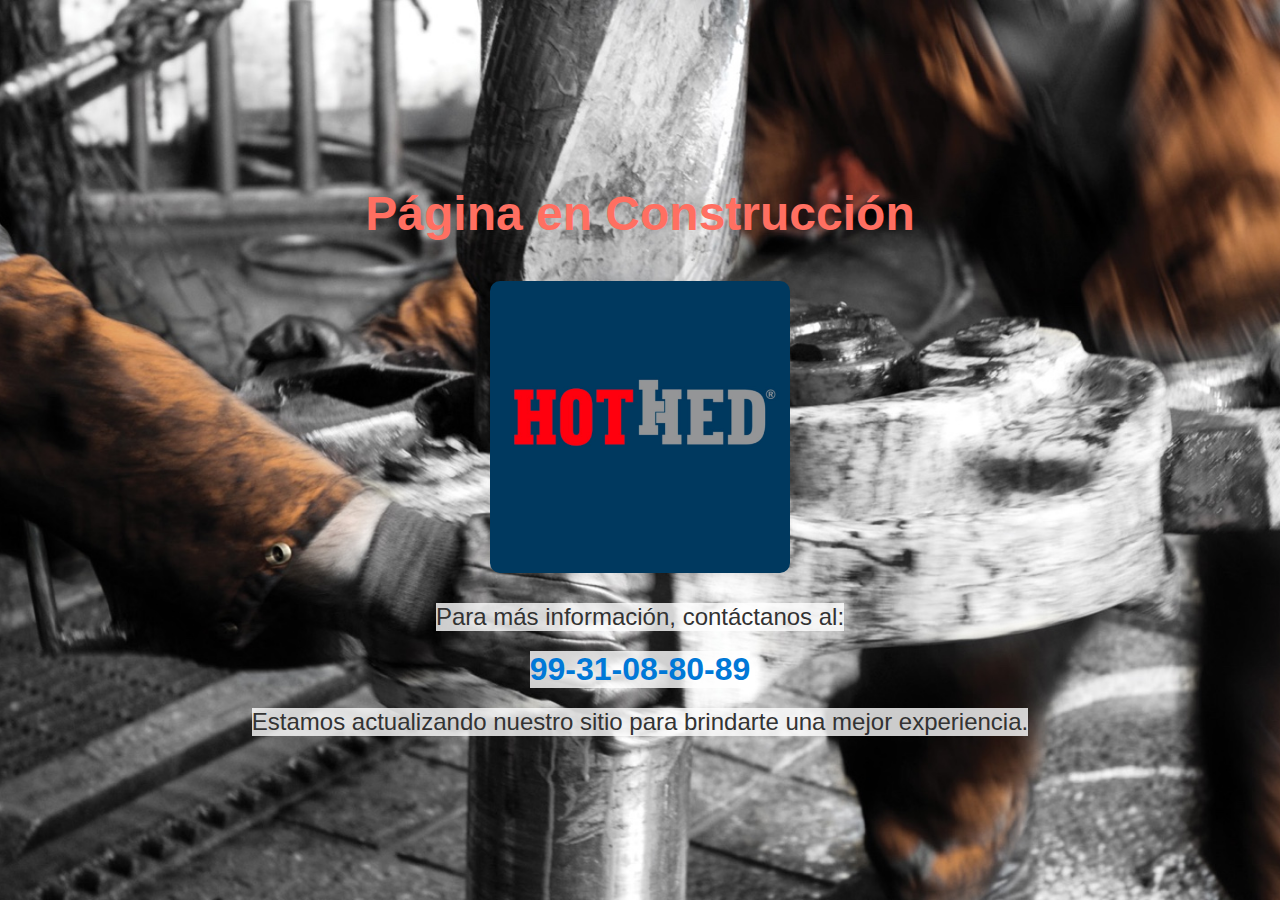
<file: index.html>
<!DOCTYPE html>
<html lang="es">
<head>
    <meta charset="UTF-8">
    <meta name="viewport" content="width=device-width, initial-scale=1.0">
    <title>Página en Construcción</title>
    <link rel="stylesheet" href="styles.css">
</head>
<body>
    <div class="fullscreen">
        <h1>Página en Construcción</h1>
        <img src="imagen2.jpeg" alt="Imagen central">
           <p>Para más información, contáctanos al:</p>
        <p class="phone-number">99-31-08-80-89</p>
        <p>Estamos actualizando nuestro sitio para brindarte una mejor experiencia.</p>
    </div>
</body>
</html>
</file>
<file: styles.css>
body {
    margin: 0;
    padding: 0;
    font-family: Arial, sans-serif;
    display: flex;
    justify-content: center;
    align-items: center;
    height: 100vh;
    background: url('imagen1.jpeg') no-repeat center center fixed;
    background-size: cover;
    color: #333;
    overflow: hidden;
}

.fullscreen {
    display: flex;
    flex-direction: column;
    justify-content: center;
    align-items: center;
    width: 100%;
    height: 100%;
    text-align: center;
    padding: 20px;
    box-shadow: 0 4px 10px rgba(0, 0, 0, 0.2); /* Sombra para resaltar el contenido */
}

h1 {
    font-size: 3em;
    color: #ff6f61;
    margin-bottom: 20px;
}

img {
    max-width: 300px; /* Ajusta el tamaño según lo necesario */
    height: auto;
    margin: 20px 0;
    border-radius: 10px;
    box-shadow: 0 4px 10px rgba(0, 0, 0, 0.1);
}

p {
    margin: 10px 0;
    font-size: 1.5em;
    background-color: rgba(255, 255, 255, 0.8); /* Fondo blanco semitransparente para el texto */

}

.phone-number {
    font-weight: bold;
    font-size: 2em;
    color: #0078d7;
}
</file>
